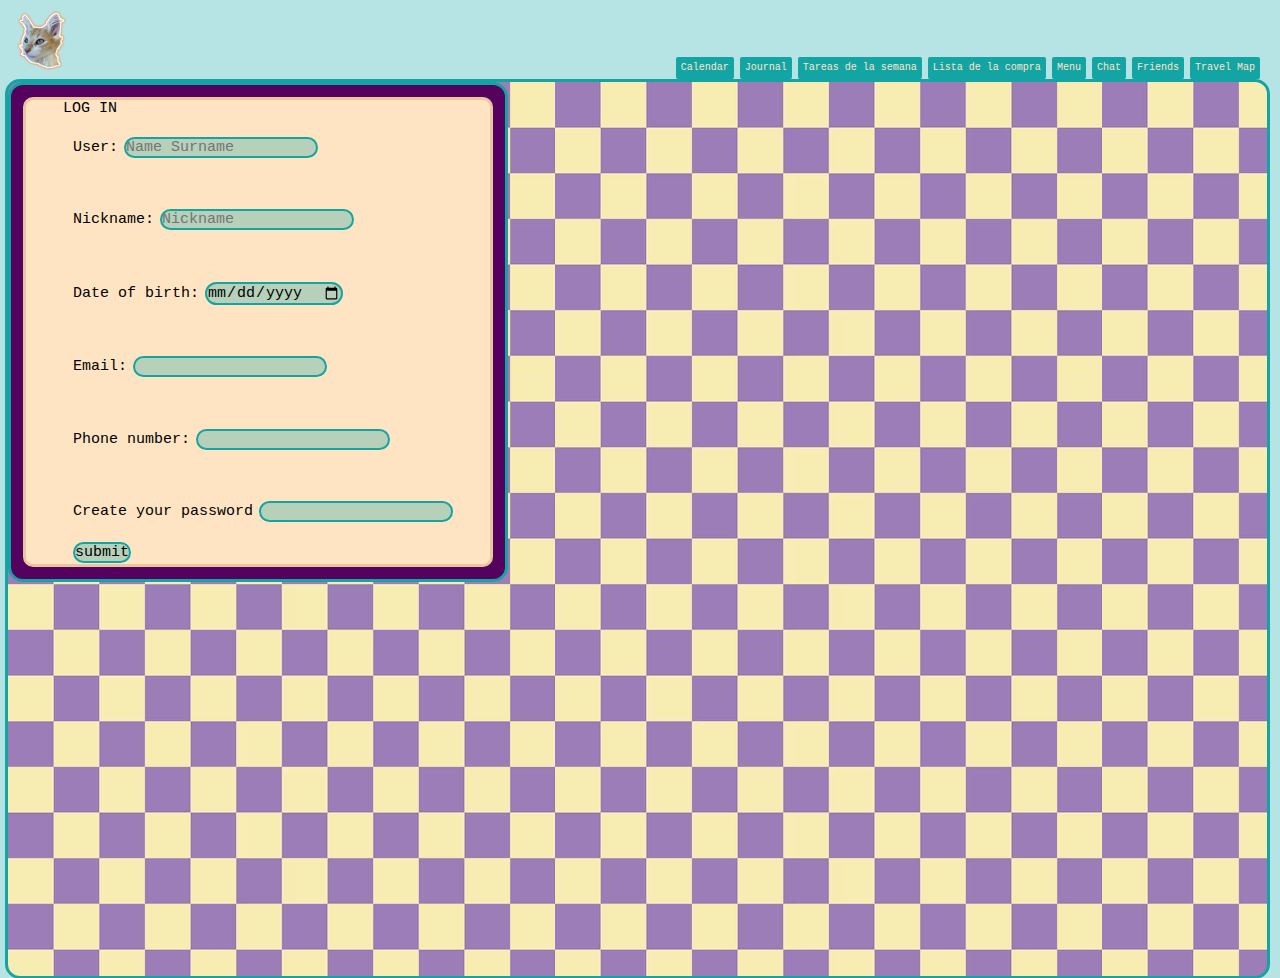
<file: index.html>
<!DOCTYPE html>
<html lang="en">

<head>
    <meta charset="UTF-8">
    <meta name="viewport" content="width=device-width, initial-scale=1.0">
    <title>JOURNALING</title>
    <link rel="icon" type="image/x-icon" href="./pictures/photodali.PNG">
    <link rel="stylesheet" href="style.css">
    <!--No sé si el siguiente link es correcto para unir JavaScript-->
    <link rel="stylesheet" href="./style/style.css">
</head>

<body>
    <header class="header-logo-nav">
        <div class="logo">
            <a href="/home" class="logo-home">
                <figure class="fig">
                    <img src="./pictures/photodali.PNG" alt="dalilogo" id="photodali">
                </figure>
            </a>
        </div>
        <nav class="nav-header">
            <ul class="main-nav">
                <li class="main-nav__item">
                    <a href="file:///C:/Users/Angela/Desktop/PROYECTOS/2.Calendario/index.html">Calendar</a>
                </li>
                <li class="main-nav__item">
                    <a href="">Journal</a>
                </li>
                <li class="main-nav__item">
                    <a href="">Tareas de la semana</a>
                </li>
                <li class="main-nav__item">
                    <a href="">Lista de la compra</a>
                </li>
                <li class="main-nav__item">
                    <a href="">Menu</a>
                </li>
                <li class="main-nav__item">
                    <a href="">Chat</a>
                </li>
                <li class="main-nav__item">
                    <a href="">Friends</a>
                </li>
                <li class="main-nav__item">
                    <a href="">Travel Map</a>
                </li>
            </ul>
        </nav>
    </header>
    <main class="main">
        <div class="login">
            <div class="divformlogin">
                <form action="#" class="formlogin">
                    <p>LOG IN</p>
                    <label for="name" class="intro">
                        <span>User:</span>
                        <input type="text" id="name" placeholder="Name Surname">
                    </label> <br>
                    <label for="nickname" class="intro">
                        <span>Nickname:</span>
                        <input type="text" id="nickname" placeholder="Nickname">
                    </label><br>
                    <label for="date" class="intro">
                        <span>Date of birth:</span>
                        <input type="date" id="date">
                    </label><br>
                    <label for="email" class="intro">
                        <span>Email:</span>
                        <input type="email" id="email" placeholder="">
                    </label><br>
                    <label for="number" class="intro">
                        <span>Phone number:</span>
                        <input type="number" name="number" id="number">
                    </label><br>
                    <label for="password" class="intro">
                        <span>Create your password</span>
                        <input type="password" name="password" id="password">
                    </label>

                    <label for="submit" class="intro">
                        <input type="button" value="submit" id="submit">
                    </label>
                </form>
            </div>
        </div>
    </main>
    <footer></footer>
</body>

</html>
</file>
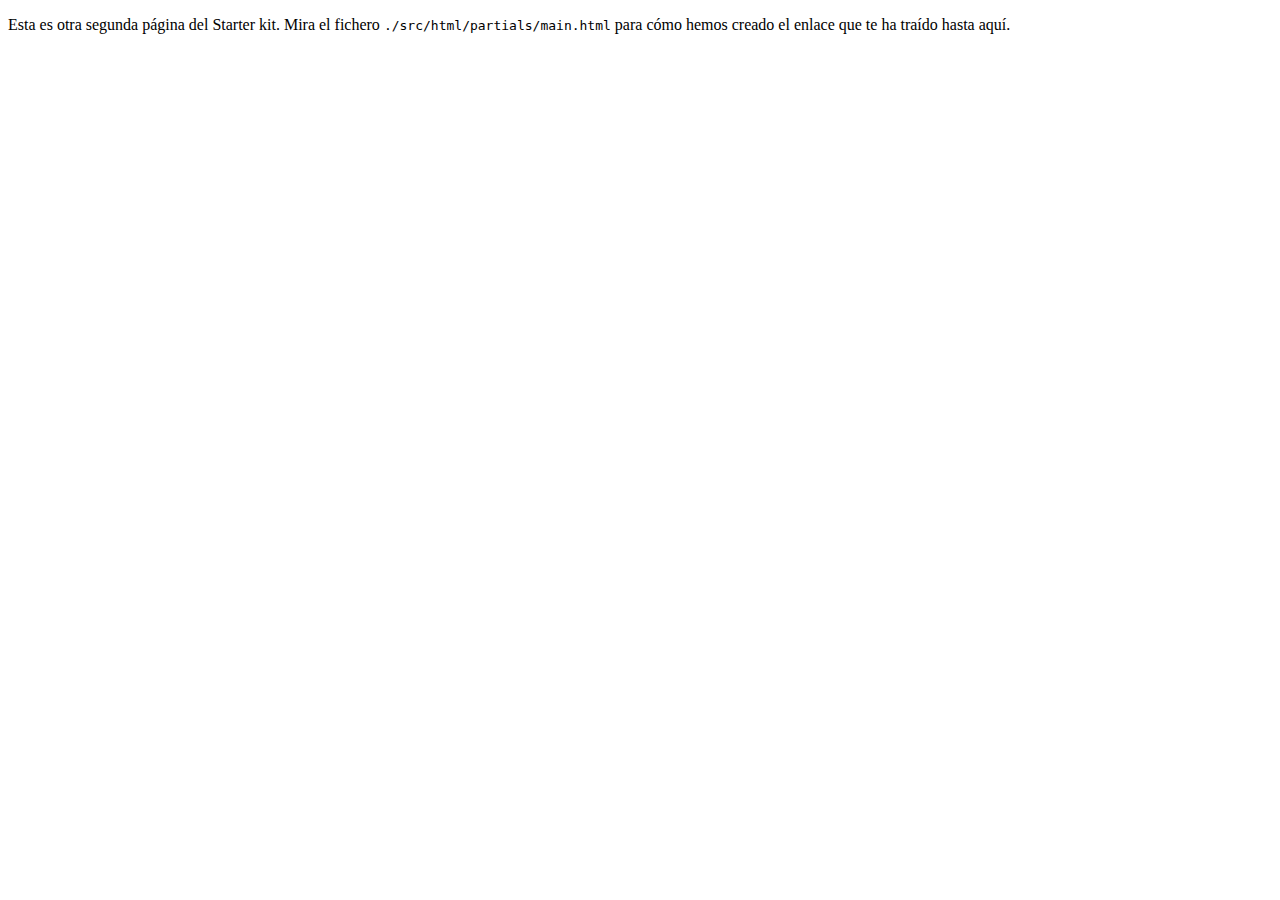
<file: src/more-info.html>
<!DOCTYPE html>
<html lang="es">
  <head>
    <meta charset="UTF-8" />
    <meta name="viewport" content="width=device-width, initial-scale=1" />
    <title>Adalab Web Starter Kit</title>
    <link href="https://fonts.googleapis.com/css?family=Roboto&display=swap" rel="stylesheet" />
    <link rel="stylesheet" href="./scss/main.scss" />
    <link rel="icon" href="./images/favicon.png" />
  </head>

  <body>
    <div class="page">
      <load src="./partials/header.html" title="Otra página del starter kit" />
      <main>
        <p>
          Esta es otra segunda página del Starter kit. Mira el fichero
          <code class="code">./src/html/partials/main.html</code> para cómo hemos creado el enlace
          que te ha traído hasta aquí.
        </p>
        <p>
          <load
          src="./partials/link.html"
          aClass="link__adalab"
          text="Volver a la página principal"
          url="./index.html"
        />
        </p>
      </main>
      <load src="./partials/footer.html" />
    </div>
    <script src="./js/main.js"></script>
  </body>
</html>
</file>
<file: style.css>
* {
    box-sizing: border-box;
    padding: 0;
    margin: 0;
}
:root{
    --cream: bisque;
    --turquise: #13a4a4;
    --violet: rgb(168, 98, 200);
    --grey: rgb(139, 128, 147);



}
html {
    line-height: 1.15;
    -webkit-text-size-adjust: 100%;
    font-size: 62.5%;
    font-family: "Lucida Console", Monaco, monospace;
}

.header-logo-nav {
    display: flex;
    justify-content: space-between;
}

.nav-header {
    display: flex;
    align-items: flex-end;
}



.main-nav {
    list-style-type: none;
}

.main-nav__item a {
    color: bisque;
    background-color: #13a4a4;
    padding: 5px;
    border-radius: 2px;
    text-decoration-line: none;
    display: block;
    text-align: center;
}

.main-nav__item a:hover {
    color: var(--grey);
}

.main-nav__item a:active {
    color: var(--violet);
}

.main-nav__item a::after {
    content: "";
}

#photodali {
    width: 60px;
    margin-bottom: -20px;
    margin-top: -5px;
}

body {
    background-color: #13a4a44f;
}

.main {
    background-image: url(./pictures/fonddo.png);
    border-radius: 15px;
    margin-left: 5px;
    margin-right: 10px;
    border-color: #13a4a4;
    border-style: solid;
}

.login {
    background-color: rgb(85, 1, 96);
    justify-content: center;
    border-color: #13a4a4;
    border-radius: 15px;
    border-style: solid;
    width: 500px;
    height: 500px;
    display: flex;
    align-items: center;
}

.divformlogin {
    display: flex;
    background-color: bisque;
    width: 470px;
    height: 470px;
    justify-content: space-around;
    border-radius: 10px;
    border-color: rgb(233, 198, 156);
    border-style: solid;
    align-content: center;
}

.formlogin {
    display: flex;
    flex-direction: column;
    justify-content: center;
    justify-content: space-between;
    align-items: stretch;
}

span,
p {
    font-family: "Lucida Console", Monaco, monospace;
    font-size: 15px;
}

input {
    font-family: "Lucida Console", Monaco, monospace;
    font-size: 15px;
    border: solid 2px #13a4a4;
    border-radius: 15px;
    background-color: #13a4a44f;
}

.intro {
    margin-left: 10px;


}
</file>
<file: style/style.css>
* {
    box-sizing: border-box;
    padding: 0;
    margin: 0;
}

:root {
    --cream: bisque;
    --turquise: #13a4a4;
    --violet: rgb(168, 98, 200);
    --grey: rgb(139, 128, 147);
}

html {
    line-height: 1.15;
    -webkit-text-size-adjust: 100%;
    font-size: 62.5%;
    font-family: "Lucida Console", Monaco, monospace;
}

.fig {
    margin: 10px;
}

.header-logo-nav {
    display: flex;
    justify-content: space-between;
}

.nav-header {
    display: flex;
    align-items: flex-end;
    margin-right: 20px;
}

.main-nav {
    list-style-type: none;
    font-family: "Lucida Console", Monaco, monospace;
    font-size: 1.0rem;
}

.main-nav__item {
    display: inline-block;
}

.main-nav__item a {
    color: bisque;
    background-color: #13a4a4;
    padding: 5px;
    border-radius: 2px;
    text-decoration-line: none;
    display: block;
    text-align: center;
}

.main-nav__item a:hover {
    color: var(--grey);
}

.main-nav__item a:active {
    color: var(--violet);
}

.main-nav__item a::after {
    content: "";
    
}


#photodali {
    width: 60px;
    margin-bottom: -20px;
    margin-top: -5px;
}
@media all and (max-width: 480px) {
    .nav-header {
        display: none;
    }
}

body {
    background-color: #13a4a44f;
}

.main {
    background-image: url(../pictures/fonddo.png);
    border-radius: 15px;
    margin-left: 5px;
    margin-right: 10px;
    border-color: #13a4a4;
    border-style: solid;
    height: 100vh;
}

.login {
    background-color: rgb(85, 1, 96);
    justify-content: center;
    border-color: #13a4a4;
    border-radius: 15px;
    border-style: solid;
    width: 500px;
    height: 500px;
    display: flex;
    align-items: center;
}

.divformlogin {
    display: flex;
    background-color: bisque;
    width: 470px;
    height: 470px;
    justify-content: space-around;
    border-radius: 10px;
    border-color: rgb(233, 198, 156);
    border-style: solid;
    align-content: center;
}

.formlogin {
    display: flex;
    flex-direction: column;
    justify-content: center;
    justify-content: space-between;
    align-items: stretch;
}

span,
p {
    font-family: "Lucida Console", Monaco, monospace;
    font-size: 15px;
}

input {
    font-family: "Lucida Console", Monaco, monospace;
    font-size: 15px;
    border: solid 2px #13a4a4;
    border-radius: 15px;
    background-color: #13a4a44f;
}

.intro {
    margin-left: 10px;


}
</file>
